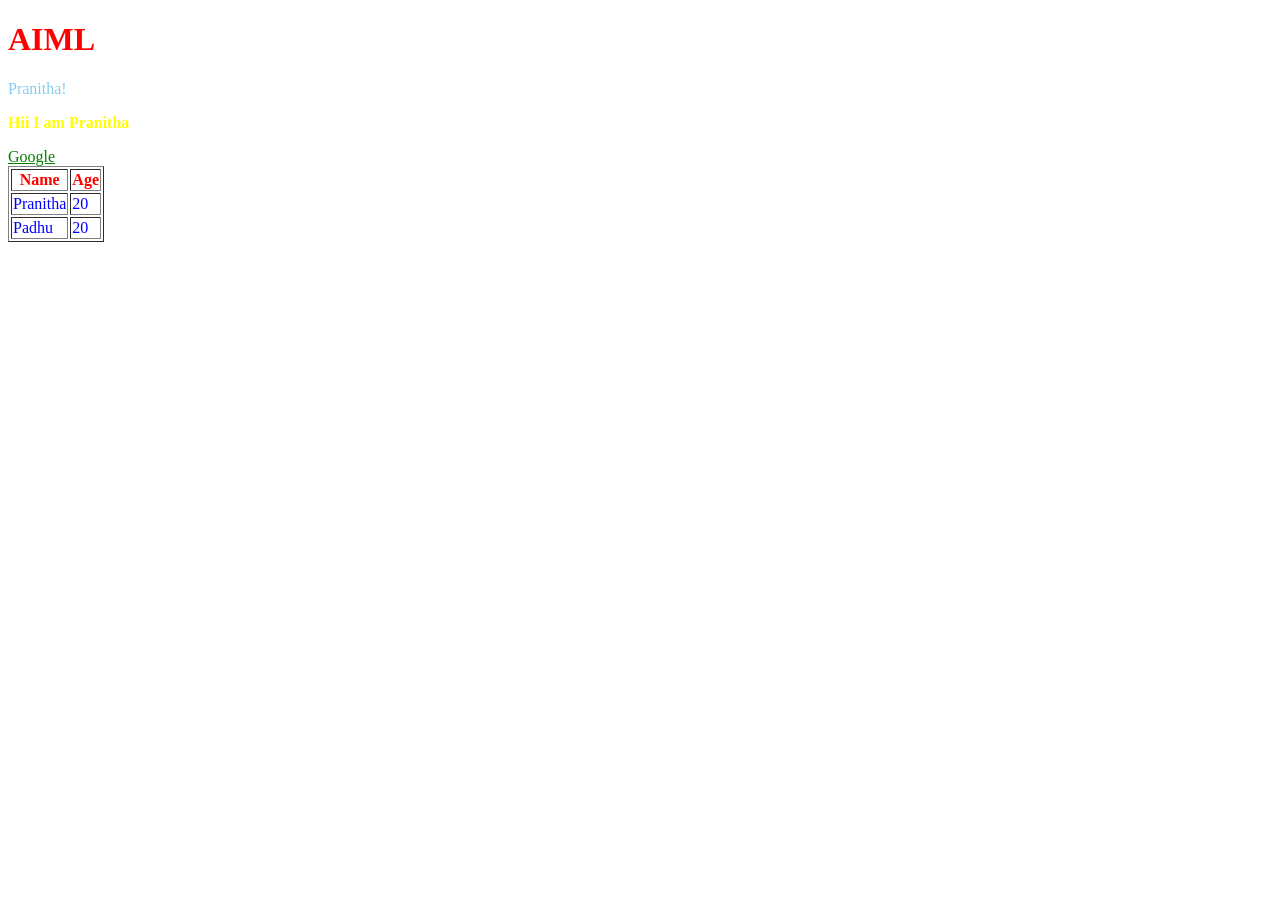
<file: index.html>
<!DOCTYPE html>
<html lang="en">
<head>
    <meta charset="UTF-8">
    <meta name="viewport" content="width=device-width, initial-scale=1.0">
    <title>CSS Session 1</title>
</head>
<body>
    <h1 Style ="color:red;">AIML</h1>
    <p style = "color:skyblue;">Pranitha!</p>
    <p style ="color:yellow ;"><b>Hii I am Pranitha</b></p>
    <a style ="color: green;" href = "https://www.google.com/">Google</a>
    <table border = "1">
        <tr>
            <th style ="color:red;">Name</th>
            <th style ="color:red;">Age</th>
        </tr>
        <tr>
            <td style ="color:blue;">Pranitha</td>
            <td style ="color:blue;">20</td>
        </tr>
        <tr>
            <td style ="color:blue;">Padhu</td>
            <td style ="color:blue;">20</td>
        </tr>
    </table>

</body>
</html>
</file>
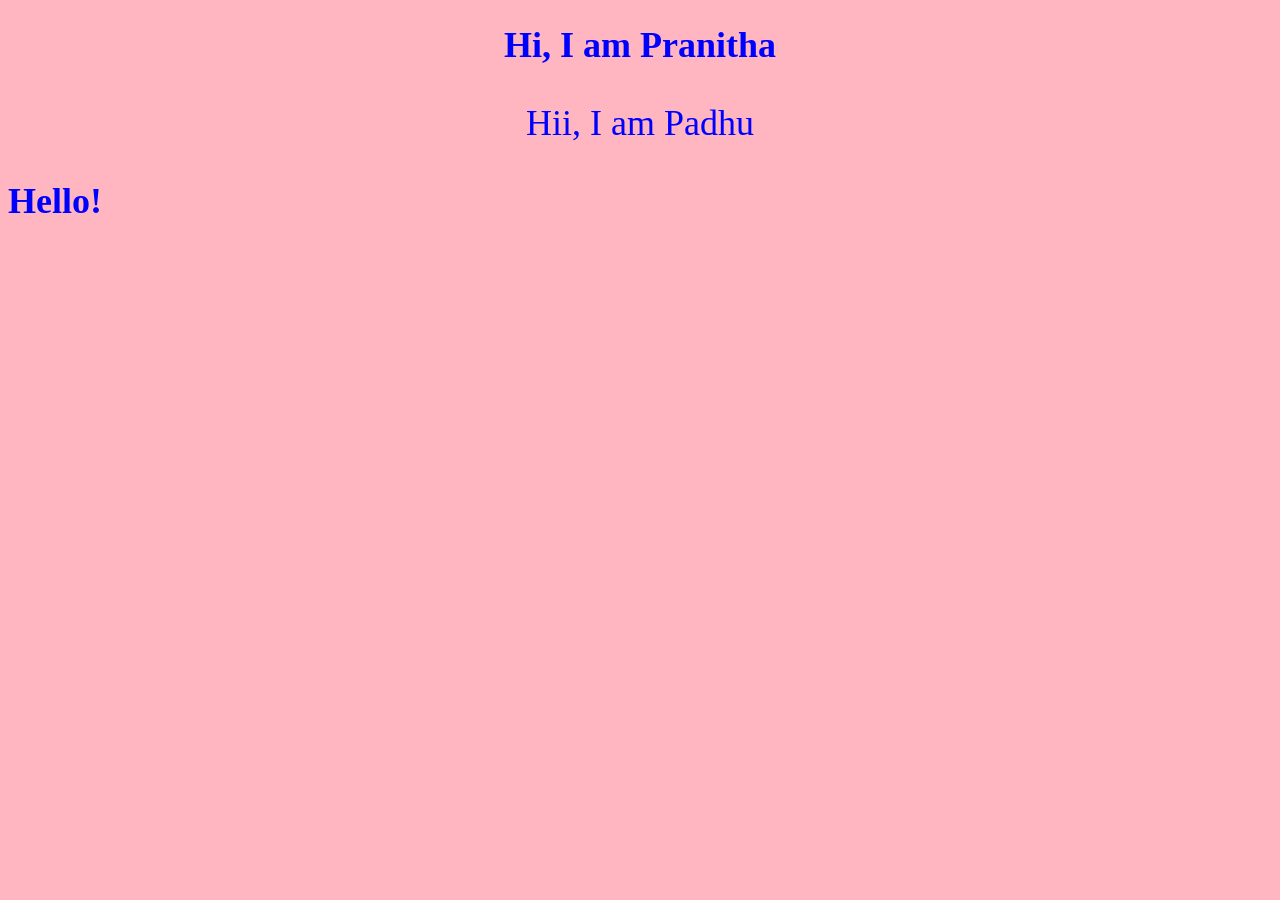
<file: id.html>
<!DOCTYPE html>
<html lang="en">
<head>
    <meta charset="UTF-8">
    <meta name="viewport" content="width=device-width, initial-scale=1.0">
    <title>CSS Section</title>
    <style>
        *{
            background-color:lightpink;
        }
        #Padhu, p, b{
            color:blue;
            font-size: 36px;
            text-align:center;
        }
    </style>
</head>
<body>
    <h1 id ="Padhu">Hi, I am Pranitha</h1>
    <p>Hii, I am Padhu</p>
    <b>Hello!</b>
</body>
</html>
</file>
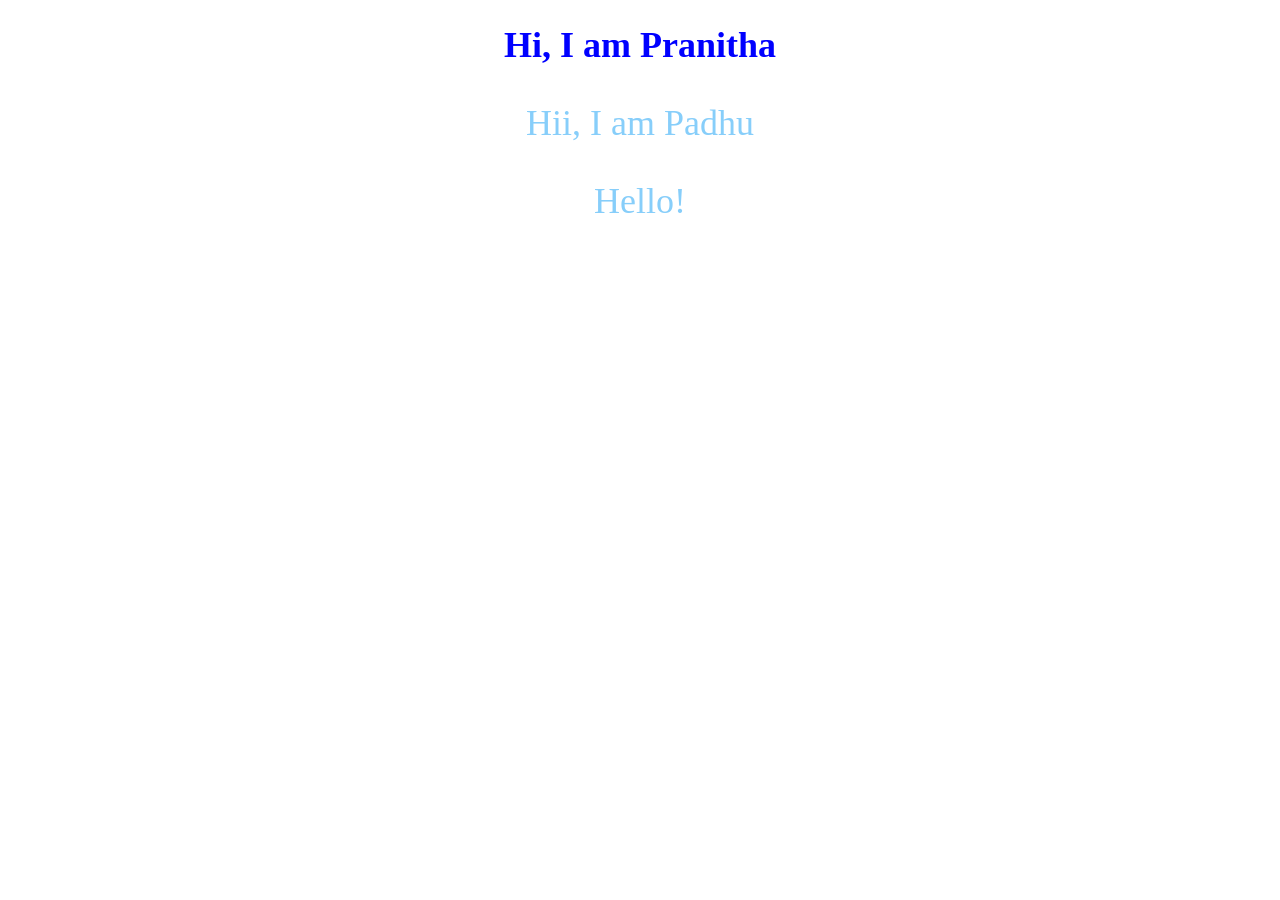
<file: internal_tag_CSS.html>
<!DOCTYPE html>
<html lang="en">
<head>
    <meta charset="UTF-8">
    <meta name="viewport" content="width=device-width, initial-scale=1.0">
    <title>CSS Session</title>
    <style>
        h1{
            color:blue;
            font-size: 36px;
            text-align:center;
        }
        .Padhu{
            color:lightskyblue;
            font-size: 36px;
            text-align:center;
        }
    </style>
</head>
<body>
    <h1>Hi, I am Pranitha</h1>
    <p class="Padhu">Hii, I am Padhu</p>
    <p class="Padhu">Hello!</p>
</body>
</html>
</file>
